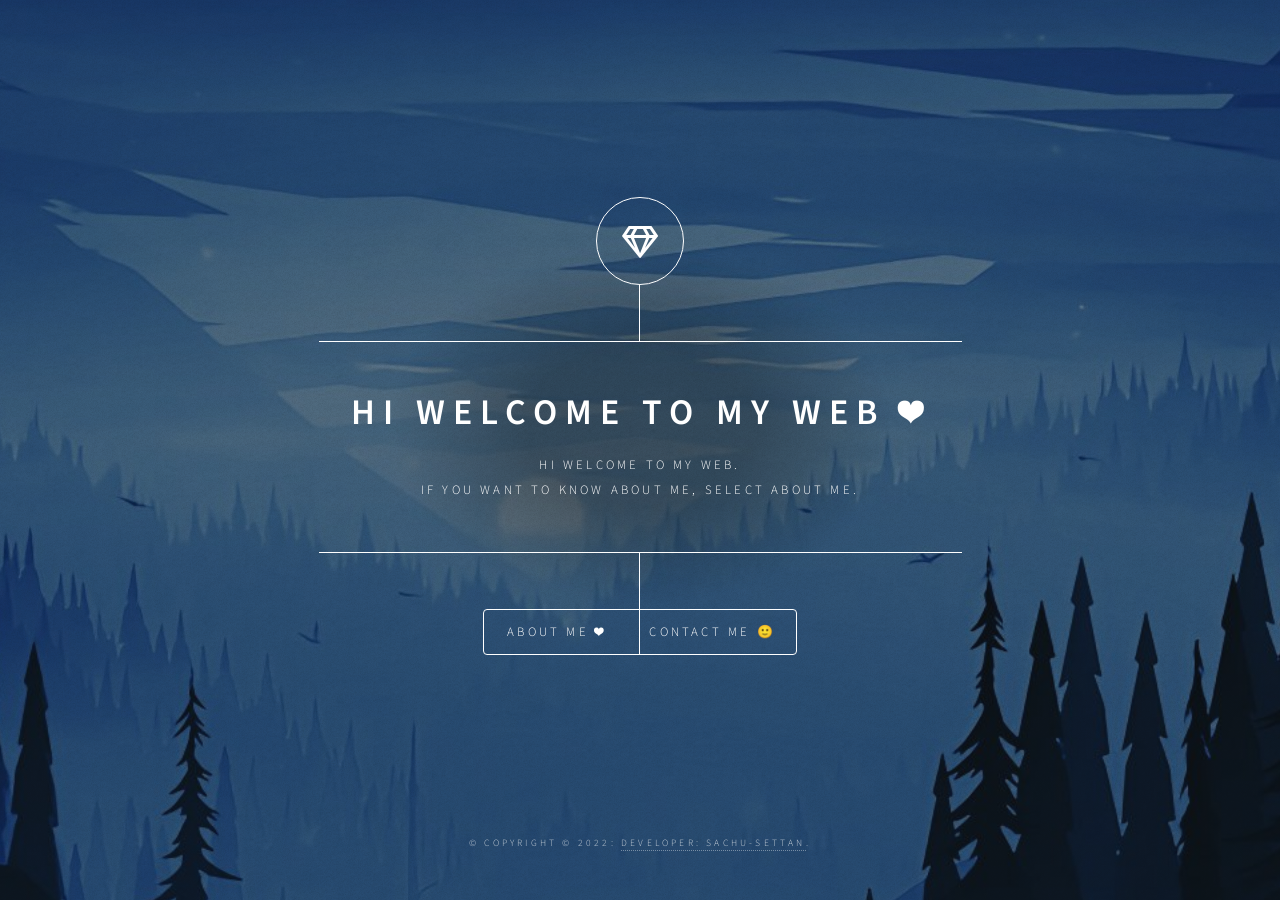
<file: index.html>
<!DOCTYPE HTML>
<html><head>
                <title>Saran-Kuttan</title>
		<meta charset="utf-8" />
		<meta name="viewport" content="width=device-width, initial-scale=1, user-scalable=no" />
		<link rel="stylesheet" href="assets/css/main.css" />
		<noscript><link rel="stylesheet" href="assets/css/noscript.css" /></noscript>
	</head>
	<body class="is-preload">

		<!-- Wrapper -->
			<div id="wrapper">
                                
                <!-- Header -->
        <header id="header">
            <div class="logo">
                <span class="icon fa-gem"></span>
            </div>
            <div class="content">
                <div class="inner">
                    <h1>Hi Welcome To My Web ❤️</h1>
                    <p>
                        Hi Welcome to my Web.</br>
                        If you want to know about me, Select About me.
                    </p>
                </div>
            </div>
            <nav>
                <ul>
                    <li><a href="index-en.html">About Me ❤️</a></li>   
                    <li><a href="index-contact.html">Contact Me 🙂</a></li>              
                    <!--<li><a href="#elements">Elements</a></li>-->
                </ul>
            </nav>
        </header>

           <!-- Main -->


				<!-- Footer -->
					<footer id="footer">
						<p class="copyright">&copy; Copyright © 2022: <a href="https://github.com/Sachu-Settan">Developer: Sachu-Settan</a>.</p>
					</footer>

			</div>

		<!-- BG -->
			<div id="bg"></div>

		<!-- Scripts -->
			<script src="assets/js/jquery.min.js"></script>
			<script src="assets/js/browser.min.js"></script>
			<script src="assets/js/breakpoints.min.js"></script>
			<script src="assets/js/util.js"></script>
			<script src="assets/js/main.js"></script>

	</body>
</html>
</file>
<file: assets/css/noscript.css>
/* BG */

	body.is-preload #bg:before {
		background-color: transparent;
	}

/* Header */

	body.is-preload #header {
		-moz-filter: none;
		-webkit-filter: none;
		-ms-filter: none;
		filter: none;
	}

		body.is-preload #header > * {
			opacity: 1;
		}

		body.is-preload #header .content .inner {
			max-height: none;
			padding: 3rem 2rem;
			opacity: 1;
		}

/* Main */

	#main article {
		opacity: 1;
		margin: 4rem 0 0 0;
	}
</file>
<file: assets/css/main.css>
@import url(fontawesome-all.min.css);
@import url("https://fonts.googleapis.com/css?family=Source+Sans+Pro:300italic,600italic,300,600");


html, body, div, span, applet, object,
iframe, h1, h2, h3, h4, h5, h6, p, blockquote,
pre, a, abbr, acronym, address, big, cite,
code, del, dfn, em, img, ins, kbd, q, s, samp,
small, strike, strong, sub, sup, tt, var, b,
u, i, center, dl, dt, dd, ol, ul, li, fieldset,
form, label, legend, table, caption, tbody,
tfoot, thead, tr, th, td, article, aside,
canvas, details, embed, figure, figcaption,
footer, header, hgroup, menu, nav, output, ruby,
section, summary, time, mark, audio, video {
	margin: 0;
	padding: 0;
	border: 0;
	font-size: 100%;
	font: inherit;
	vertical-align: baseline;}

article, aside, details, figcaption, figure,
footer, header, hgroup, menu, nav, section {
	display: block;}

body {
	line-height: 1;
}

ol, ul {
	list-style: none;
}

blockquote, q {
	quotes: none;
}

	blockquote:before, blockquote:after, q:before, q:after {
		content: '';
		content: none;
	}

table {
	border-collapse: collapse;
	border-spacing: 0;
}

body {
	-webkit-text-size-adjust: none;
}

mark {
	background-color: transparent;
	color: inherit;
}

input::-moz-focus-inner {
	border: 0;
	padding: 0;
}

input, select, textarea {
	-moz-appearance: none;
	-webkit-appearance: none;
	-ms-appearance: none;
	appearance: none;
}

/* Basic */

	@-ms-viewport {
		width: device-width;
	}

	@media screen and (max-width: 480px) {

		html, body {
			min-width: 320px;
		}

	}

	html {
		box-sizing: border-box;
	}

	*, *:before, *:after {
		box-sizing: inherit;
	}

	body {
		background: #1b1f22;
	}

		body.is-preload *, body.is-preload *:before, body.is-preload *:after {
			-moz-animation: none !important;
			-webkit-animation: none !important;
			-ms-animation: none !important;
			animation: none !important;
			-moz-transition: none !important;
			-webkit-transition: none !important;
			-ms-transition: none !important;
			transition: none !important;
		}

/* Type */

	html {
		font-size: 16pt;
	}

		@media screen and (max-width: 1680px) {

			html {
				font-size: 12pt;
			}

		}

		@media screen and (max-width: 736px) {

			html {
				font-size: 11pt;
			}

		}

		@media screen and (max-width: 360px) {

			html {
				font-size: 10pt;
			}

		}

	body, input, select, textarea {
		color: #ffffff;
		font-family: "Source Sans Pro", sans-serif;
		font-weight: 300;
		font-size: 1rem;
		line-height: 1.65;
	}

	a {
		-moz-transition: color 0.2s ease-in-out, background-color 0.2s ease-in-out, border-bottom-color 0.2s ease-in-out;
		-webkit-transition: color 0.2s ease-in-out, background-color 0.2s ease-in-out, border-bottom-color 0.2s ease-in-out;
		-ms-transition: color 0.2s ease-in-out, background-color 0.2s ease-in-out, border-bottom-color 0.2s ease-in-out;
		transition: color 0.2s ease-in-out, background-color 0.2s ease-in-out, border-bottom-color 0.2s ease-in-out;
		border-bottom: dotted 1px rgba(255, 255, 255, 0.5);
		text-decoration: none;
		color: inherit;
	}

		a:hover {
			border-bottom-color: transparent;
		}

	strong, b {
		color: #ffffff;
		font-weight: 600;
	}

	em, i {
		font-style: italic;
	}

	p {
		margin: 0 0 2rem 0;
	}

	h1, h2, h3, h4, h5, h6 {
		color: #ffffff;
		font-weight: 600;
		line-height: 1.5;
		margin: 0 0 1rem 0;
		text-transform: uppercase;
		letter-spacing: 0.2rem;
	}

		h1 a, h2 a, h3 a, h4 a, h5 a, h6 a {
			color: inherit;
			text-decoration: none;
		}

		h1.major, h2.major, h3.major, h4.major, h5.major, h6.major {
			border-bottom: solid 1px #ffffff;
			width: -moz-max-content;
			width: -webkit-max-content;
			width: -ms-max-content;
			width: max-content;
			padding-bottom: 0.5rem;
			margin: 0 0 2rem 0;
		}

	h1 {
		font-size: 2.25rem;
		line-height: 1.3;
		letter-spacing: 0.5rem;
	}

	h2 {
		font-size: 1.5rem;
		line-height: 1.4;
		letter-spacing: 0.5rem;
	}

	h3 {
		font-size: 1rem;
	}

	h4 {
		font-size: 0.8rem;
	}

	h5 {
		font-size: 0.7rem;
	}

	h6 {
		font-size: 0.6rem;
	}

	@media screen and (max-width: 736px) {

		h1 {
			font-size: 1.75rem;
			line-height: 1.4;
		}

		h2 {
			font-size: 1.25em;
			line-height: 1.5;
		}

	}

	sub {
		font-size: 0.8rem;
		position: relative;
		top: 0.5rem;
	}

	sup {
		font-size: 0.8rem;
		position: relative;
		top: -0.5rem;
	}

	blockquote {
		border-left: solid 4px #ffffff;
		font-style: italic;
		margin: 0 0 2rem 0;
		padding: 0.5rem 0 0.5rem 2rem;
	}

	code {
		background: rgba(255, 255, 255, 0.075);
		border-radius: 4px;
		font-family: "Courier New", monospace;
		font-size: 0.9rem;
		margin: 0 0.25rem;
		padding: 0.25rem 0.65rem;
	}

	pre {
		-webkit-overflow-scrolling: touch;
		font-family: "Courier New", monospace;
		font-size: 0.9rem;
		margin: 0 0 2rem 0;
	}

		pre code {
			display: block;
			line-height: 1.75;
			padding: 1rem 1.5rem;
			overflow-x: auto;
		}

	hr {
		border: 0;
		border-bottom: solid 1px #ffffff;
		margin: 2.75rem 0;
	}

	.align-left {
		text-align: left;
	}

	.align-center {
		text-align: center;
	}

	.align-right {
		text-align: right;
	}

/* Form */

	form {
		margin: 0 0 2rem 0;
	}

		form > :last-child {
			margin-bottom: 0;
		}

		form > .fields {
			display: -moz-flex;
			display: -webkit-flex;
			display: -ms-flex;
			display: flex;
			-moz-flex-wrap: wrap;
			-webkit-flex-wrap: wrap;
			-ms-flex-wrap: wrap;
			flex-wrap: wrap;
			width: calc(100% + 3rem);
			margin: -1.5rem 0 2rem -1.5rem;
		}

			form > .fields > .field {
				-moz-flex-grow: 0;
				-webkit-flex-grow: 0;
				-ms-flex-grow: 0;
				flex-grow: 0;
				-moz-flex-shrink: 0;
				-webkit-flex-shrink: 0;
				-ms-flex-shrink: 0;
				flex-shrink: 0;
				padding: 1.5rem 0 0 1.5rem;
				width: calc(100% - 1.5rem);
			}

				form > .fields > .field.half {
					width: calc(50% - 0.75rem);
				}

				form > .fields > .field.third {
					width: calc(100%/3 - 0.5rem);
				}

				form > .fields > .field.quarter {
					width: calc(25% - 0.375rem);
				}

		@media screen and (max-width: 480px) {

			form > .fields {
				width: calc(100% + 3rem);
				margin: -1.5rem 0 2rem -1.5rem;
			}

				form > .fields > .field {
					padding: 1.5rem 0 0 1.5rem;
					width: calc(100% - 1.5rem);
				}

					form > .fields > .field.half {
						width: calc(100% - 1.5rem);
					}

					form > .fields > .field.third {
						width: calc(100% - 1.5rem);
					}

					form > .fields > .field.quarter {
						width: calc(100% - 1.5rem);
					}

		}

	label {
		color: #ffffff;
		display: block;
		font-size: 0.8rem;
		font-weight: 300;
		letter-spacing: 0.2rem;
		line-height: 1.5;
		margin: 0 0 1rem 0;
		text-transform: uppercase;
	}

	input[type="text"],
	input[type="password"],
	input[type="email"],
	input[type="tel"],
	select,
	textarea {
		-moz-appearance: none;
		-webkit-appearance: none;
		-ms-appearance: none;
		appearance: none;
		-moz-transition: border-color 0.2s ease-in-out, box-shadow 0.2s ease-in-out, background-color 0.2s ease-in-out;
		-webkit-transition: border-color 0.2s ease-in-out, box-shadow 0.2s ease-in-out, background-color 0.2s ease-in-out;
		-ms-transition: border-color 0.2s ease-in-out, box-shadow 0.2s ease-in-out, background-color 0.2s ease-in-out;
		transition: border-color 0.2s ease-in-out, box-shadow 0.2s ease-in-out, background-color 0.2s ease-in-out;
		background-color: transparent;
		border-radius: 4px;
		border: solid 1px #ffffff;
		color: inherit;
		display: block;
		outline: 0;
		padding: 0 1rem;
		text-decoration: none;
		width: 100%;
	}

		input[type="text"]:invalid,
		input[type="password"]:invalid,
		input[type="email"]:invalid,
		input[type="tel"]:invalid,
		select:invalid,
		textarea:invalid {
			box-shadow: none;
		}

		input[type="text"]:focus,
		input[type="password"]:focus,
		input[type="email"]:focus,
		input[type="tel"]:focus,
		select:focus,
		textarea:focus {
			background: rgba(255, 255, 255, 0.075);
			border-color: #ffffff;
			box-shadow: 0 0 0 1px #ffffff;
		}

	select {
		background-image: url("data:image/svg+xml;charset=utf8,%3Csvg xmlns='http://www.w3.org/2000/svg' width='40' height='40' preserveAspectRatio='none' viewBox='0 0 40 40'%3E%3Cpath d='M9.4,12.3l10.4,10.4l10.4-10.4c0.2-0.2,0.5-0.4,0.9-0.4c0.3,0,0.6,0.1,0.9,0.4l3.3,3.3c0.2,0.2,0.4,0.5,0.4,0.9 c0,0.4-0.1,0.6-0.4,0.9L20.7,31.9c-0.2,0.2-0.5,0.4-0.9,0.4c-0.3,0-0.6-0.1-0.9-0.4L4.3,17.3c-0.2-0.2-0.4-0.5-0.4-0.9 c0-0.4,0.1-0.6,0.4-0.9l3.3-3.3c0.2-0.2,0.5-0.4,0.9-0.4S9.1,12.1,9.4,12.3z' fill='%23ffffff' /%3E%3C/svg%3E");
		background-size: 1.25rem;
		background-repeat: no-repeat;
		background-position: calc(100% - 1rem) center;
		height: 2.75rem;
		padding-right: 2.75rem;
		text-overflow: ellipsis;
	}

		select option {
			color: #ffffff;
			background: #1b1f22;
		}

		select:focus::-ms-value {
			background-color: transparent;
		}

		select::-ms-expand {
			display: none;
		}

	input[type="text"],
	input[type="password"],
	input[type="email"],
	select {
		height: 2.75rem;
	}

	textarea {
		padding: 0.75rem 1rem;
	}

	input[type="checkbox"],
	input[type="radio"] {
		-moz-appearance: none;
		-webkit-appearance: none;
		-ms-appearance: none;
		appearance: none;
		display: block;
		float: left;
		margin-right: -2rem;
		opacity: 0;
		width: 1rem;
		z-index: -1;
	}

		input[type="checkbox"] + label,
		input[type="radio"] + label {
			text-decoration: none;
			-moz-user-select: none;
			-webkit-user-select: none;
			-ms-user-select: none;
			user-select: none;
			color: #ffffff;
			cursor: pointer;
			display: inline-block;
			font-size: 0.8rem;
			font-weight: 300;
			margin: 0 0 0.5rem 0;
			padding-left: 2.65rem;
			padding-right: 0.75rem;
			position: relative;
		}

			input[type="checkbox"] + label:before,
			input[type="radio"] + label:before {
				-moz-osx-font-smoothing: grayscale;
				-webkit-font-smoothing: antialiased;
				display: inline-block;
				font-style: normal;
				font-variant: normal;
				text-rendering: auto;
				line-height: 1;
				text-transform: none !important;
				font-family: 'Font Awesome 5 Free';
				font-weight: 900;
			}

			input[type="checkbox"] + label:before,
			input[type="radio"] + label:before {
				-moz-transition: border-color 0.2s ease-in-out, box-shadow 0.2s ease-in-out, background-color 0.2s ease-in-out;
				-webkit-transition: border-color 0.2s ease-in-out, box-shadow 0.2s ease-in-out, background-color 0.2s ease-in-out;
				-ms-transition: border-color 0.2s ease-in-out, box-shadow 0.2s ease-in-out, background-color 0.2s ease-in-out;
				transition: border-color 0.2s ease-in-out, box-shadow 0.2s ease-in-out, background-color 0.2s ease-in-out;
				border-radius: 4px;
				border: solid 1px #ffffff;
				content: '';
				display: inline-block;
				height: 1.65rem;
				left: 0;
				line-height: 1.65rem;
				position: absolute;
				text-align: center;
				top: -0.15rem;
				width: 1.65rem;
			}

		input[type="checkbox"]:checked + label:before,
		input[type="radio"]:checked + label:before {
			background: #ffffff !important;
			border-color: #ffffff !important;
			color: #1b1f22;
			content: '\f00c';
		}

		input[type="checkbox"]:focus + label:before,
		input[type="radio"]:focus + label:before {
			background: rgba(255, 255, 255, 0.075);
			border-color: #ffffff;
			box-shadow: 0 0 0 1px #ffffff;
		}

	input[type="checkbox"] + label:before {
		border-radius: 4px;
	}

	input[type="radio"] + label:before {
		border-radius: 100%;
	}

	::-webkit-input-placeholder {
		color: rgba(255, 255, 255, 0.5) !important;
		opacity: 1.0;
	}

	:-moz-placeholder {
		color: rgba(255, 255, 255, 0.5) !important;
		opacity: 1.0;
	}

	::-moz-placeholder {
		color: rgba(255, 255, 255, 0.5) !important;
		opacity: 1.0;
	}

	:-ms-input-placeholder {
		color: rgba(255, 255, 255, 0.5) !important;
		opacity: 1.0;
	}

	.formerize-placeholder {
		color: rgba(255, 255, 255, 0.5) !important;
		opacity: 1.0;
	}

/* Box */

	.box {
		border-radius: 4px;
		border: solid 1px #ffffff;
		margin-bottom: 2rem;
		padding: 1.5em;
	}

		.box > :last-child,
		.box > :last-child > :last-child,
		.box > :last-child > :last-child > :last-child {
			margin-bottom: 0;
		}

		.box.alt {
			border: 0;
			border-radius: 0;
			padding: 0;
		}

/* Icon */

	.icon {
		text-decoration: none;
		border-bottom: none;
		position: relative;
	}

		.icon:before {
			-moz-osx-font-smoothing: grayscale;
			-webkit-font-smoothing: antialiased;
			display: inline-block;
			font-style: normal;
			font-variant: normal;
			text-rendering: auto;
			line-height: 1;
			text-transform: none !important;
			font-family: 'Font Awesome 5 Free';
			font-weight: 400;
		}

		.icon > .label {
			display: none;
		}

		.icon:before {
			line-height: inherit;
		}

		.icon.solid:before {
			font-weight: 900;
		}

		.icon.brands:before {
			font-family: 'Font Awesome 5 Brands';
		}

/* Image */

	.image {
		border-radius: 4px;
		border: 0;
		display: inline-block;
		position: relative;
	}

		.image:before {
			pointer-events: none;
			background-image: url("../../images/overlay.png");
			background-color: rgba(19, 21, 25, 0.5);
			border-radius: 4px;
			content: '';
			display: block;
			height: 100%;
			left: 0;
			opacity: 0.5;
			position: absolute;
			top: 0;
			width: 100%;
		}

		.image img {
			border-radius: 4px;
			display: block;
		}

		.image.left, .image.right {
			max-width: 40%;
		}

			.image.left img, .image.right img {
				width: 100%;
			}

		.image.left {
			float: left;
			padding: 0 1.5em 1em 0;
			top: 0.25em;
		}

		.image.right {
			float: right;
			padding: 0 0 1em 1.5em;
			top: 0.25em;
		}

		.image.fit {
			display: block;
			margin: 0 0 2rem 0;
			width: 100%;
		}

			.image.fit img {
				width: 100%;
			}

		.image.main {
			display: block;
			margin: 2.5rem 0;
			width: 100%;
		}

			.image.main img {
				width: 100%;
			}

		@media screen and (max-width: 736px) {

			.image.main {
				margin: 2rem 0;
			}

		}

		@media screen and (max-width: 480px) {

			.image.main {
				margin: 1.5rem 0;
			}

		}

/* List */

	ol {
		list-style: decimal;
		margin: 0 0 2rem 0;
		padding-left: 1.25em;
	}

		ol li {
			padding-left: 0.25em;
		}

	ul {
		list-style: disc;
		margin: 0 0 2rem 0;
		padding-left: 1em;
	}

		ul li {
			padding-left: 0.5em;
		}

		ul.alt {
			list-style: none;
			padding-left: 0;
		}

			ul.alt li {
				border-top: solid 1px #ffffff;
				padding: 0.5em 0;
			}

				ul.alt li:first-child {
					border-top: 0;
					padding-top: 0;
				}

	dl {
		margin: 0 0 2rem 0;
	}

		dl dt {
			display: block;
			font-weight: 600;
			margin: 0 0 1rem 0;
		}

		dl dd {
			margin-left: 2rem;
		}

/* Actions */

	ul.actions {
		display: -moz-flex;
		display: -webkit-flex;
		display: -ms-flex;
		display: flex;
		cursor: default;
		list-style: none;
		margin-left: -1rem;
		padding-left: 0;
	}

		ul.actions li {
			padding: 0 0 0 1rem;
			vertical-align: middle;
		}

		ul.actions.special {
			-moz-justify-content: center;
			-webkit-justify-content: center;
			-ms-justify-content: center;
			justify-content: center;
			width: 100%;
			margin-left: 0;
		}

			ul.actions.special li:first-child {
				padding-left: 0;
			}

		ul.actions.stacked {
			-moz-flex-direction: column;
			-webkit-flex-direction: column;
			-ms-flex-direction: column;
			flex-direction: column;
			margin-left: 0;
		}

			ul.actions.stacked li {
				padding: 1.3rem 0 0 0;
			}

				ul.actions.stacked li:first-child {
					padding-top: 0;
				}

		ul.actions.fit {
			width: calc(100% + 1rem);
		}

			ul.actions.fit li {
				-moz-flex-grow: 1;
				-webkit-flex-grow: 1;
				-ms-flex-grow: 1;
				flex-grow: 1;
				-moz-flex-shrink: 1;
				-webkit-flex-shrink: 1;
				-ms-flex-shrink: 1;
				flex-shrink: 1;
				width: 100%;
			}

				ul.actions.fit li > * {
					width: 100%;
				}

			ul.actions.fit.stacked {
				width: 100%;
			}

		@media screen and (max-width: 480px) {

			ul.actions:not(.fixed) {
				-moz-flex-direction: column;
				-webkit-flex-direction: column;
				-ms-flex-direction: column;
				flex-direction: column;
				margin-left: 0;
				width: 100% !important;
			}

				ul.actions:not(.fixed) li {
					-moz-flex-grow: 1;
					-webkit-flex-grow: 1;
					-ms-flex-grow: 1;
					flex-grow: 1;
					-moz-flex-shrink: 1;
					-webkit-flex-shrink: 1;
					-ms-flex-shrink: 1;
					flex-shrink: 1;
					padding: 1rem 0 0 0;
					text-align: center;
					width: 100%;
				}

					ul.actions:not(.fixed) li > * {
						width: 100%;
					}

					ul.actions:not(.fixed) li:first-child {
						padding-top: 0;
					}

					ul.actions:not(.fixed) li input[type="submit"],
					ul.actions:not(.fixed) li input[type="reset"],
					ul.actions:not(.fixed) li input[type="button"],
					ul.actions:not(.fixed) li button,
					ul.actions:not(.fixed) li .button {
						width: 100%;
					}

						ul.actions:not(.fixed) li input[type="submit"].icon:before,
						ul.actions:not(.fixed) li input[type="reset"].icon:before,
						ul.actions:not(.fixed) li input[type="button"].icon:before,
						ul.actions:not(.fixed) li button.icon:before,
						ul.actions:not(.fixed) li .button.icon:before {
							margin-left: -0.5em;
						}

		}

/* Icons */

	ul.icons {
		cursor: default;
		list-style: none;
		padding-left: 0;
	}

		ul.icons li {
			display: inline-block;
			padding: 0 0.75em 0 0;
		}

			ul.icons li:last-child {
				padding-right: 0;
			}

			ul.icons li a {
				border-radius: 100%;
				box-shadow: inset 0 0 0 1px #ffffff;
				display: inline-block;
				height: 2.25rem;
				line-height: 2.25rem;
				text-align: center;
				width: 2.25rem;
			}

				ul.icons li a:hover {
					background-color: rgba(255, 255, 255, 0.075);
				}

				ul.icons li a:active {
					background-color: rgba(255, 255, 255, 0.175);
				}

/* Table */

	.table-wrapper {
		-webkit-overflow-scrolling: touch;
		overflow-x: auto;
	}

	table {
		margin: 0 0 2rem 0;
		width: 100%;
	}

		table tbody tr {
			border: solid 1px #ffffff;
			border-left: 0;
			border-right: 0;
		}

			table tbody tr:nth-child(2n + 1) {
				background-color: rgba(255, 255, 255, 0.075);
			}

		table td {
			padding: 0.75em 0.75em;
		}

		table th {
			color: #ffffff;
			font-size: 0.9em;
			font-weight: 600;
			padding: 0 0.75em 0.75em 0.75em;
			text-align: left;
		}

		table thead {
			border-bottom: solid 2px #ffffff;
		}

		table tfoot {
			border-top: solid 2px #ffffff;
		}

		table.alt {
			border-collapse: separate;
		}

			table.alt tbody tr td {
				border: solid 1px #ffffff;
				border-left-width: 0;
				border-top-width: 0;
			}

				table.alt tbody tr td:first-child {
					border-left-width: 1px;
				}

			table.alt tbody tr:first-child td {
				border-top-width: 1px;
			}

			table.alt thead {
				border-bottom: 0;
			}

			table.alt tfoot {
				border-top: 0;
			}

/* Button */

	input[type="submit"],
	input[type="reset"],
	input[type="button"],
	button,
	.button {
		-moz-appearance: none;
		-webkit-appearance: none;
		-ms-appearance: none;
		appearance: none;
		-moz-transition: background-color 0.2s ease-in-out, color 0.2s ease-in-out;
		-webkit-transition: background-color 0.2s ease-in-out, color 0.2s ease-in-out;
		-ms-transition: background-color 0.2s ease-in-out, color 0.2s ease-in-out;
		transition: background-color 0.2s ease-in-out, color 0.2s ease-in-out;
		background-color: transparent;
		border-radius: 4px;
		border: 0;
		box-shadow: inset 0 0 0 1px #ffffff;
		color: #ffffff !important;
		cursor: pointer;
		display: inline-block;
		font-size: 0.8rem;
		font-weight: 300;
		height: 2.75rem;
		letter-spacing: 0.2rem;
		line-height: 2.75rem;
		outline: 0;
		padding: 0 1.25rem 0 1.35rem;
		text-align: center;
		text-decoration: none;
		text-transform: uppercase;
		white-space: nowrap;
	}

		input[type="submit"]:hover,
		input[type="reset"]:hover,
		input[type="button"]:hover,
		button:hover,
		.button:hover {
			background-color: rgba(255, 255, 255, 0.075);
		}

		input[type="submit"]:active,
		input[type="reset"]:active,
		input[type="button"]:active,
		button:active,
		.button:active {
			background-color: rgba(255, 255, 255, 0.175);
		}

		input[type="submit"].icon:before,
		input[type="reset"].icon:before,
		input[type="button"].icon:before,
		button.icon:before,
		.button.icon:before {
			margin-right: 0.5em;
		}

		input[type="submit"].fit,
		input[type="reset"].fit,
		input[type="button"].fit,
		button.fit,
		.button.fit {
			width: 100%;
		}

		input[type="submit"].small,
		input[type="reset"].small,
		input[type="button"].small,
		button.small,
		.button.small {
			font-size: 0.6rem;
			height: 2.0625rem;
			line-height: 2.0625rem;
		}

		input[type="submit"].primary,
		input[type="reset"].primary,
		input[type="button"].primary,
		button.primary,
		.button.primary {
			background-color: #ffffff;
			color: #1b1f22 !important;
			font-weight: 600;
		}

		input[type="submit"].disabled, input[type="submit"]:disabled,
		input[type="reset"].disabled,
		input[type="reset"]:disabled,
		input[type="button"].disabled,
		input[type="button"]:disabled,
		button.disabled,
		button:disabled,
		.button.disabled,
		.button:disabled {
			pointer-events: none;
			cursor: default;
			opacity: 0.25;
		}

	input[type="submit"],
	input[type="reset"],
	input[type="button"],
	button {
		line-height: calc(2.75rem - 2px);
	}

/* BG */

	#bg {
		-moz-transform: scale(1.0);
		-webkit-transform: scale(1.0);
		-ms-transform: scale(1.0);
		transform: scale(1.0);
		-webkit-backface-visibility: hidden;
		position: fixed;
		top: 0;
		left: 0;
		width: 100%;
		height: 100vh;
		z-index: 1;
	}

		#bg:before, #bg:after {
			content: '';
			display: block;
			position: absolute;
			top: 0;
			left: 0;
			width: 100%;
			height: 100%;
		}

		#bg:before {
			-moz-transition: background-color 2.5s ease-in-out;
			-webkit-transition: background-color 2.5s ease-in-out;
			-ms-transition: background-color 2.5s ease-in-out;
			transition: background-color 2.5s ease-in-out;
			-moz-transition-delay: 0.75s;
			-webkit-transition-delay: 0.75s;
			-ms-transition-delay: 0.75s;
			transition-delay: 0.75s;
			background-image: linear-gradient(to top, rgba(19, 21, 25, 0.5), rgba(19, 21, 25, 0.5)), url("../../images/overlay.png");
			background-size: auto,
 256px 256px;
			background-position: center,
 center;
			background-repeat: no-repeat,
 repeat;
			z-index: 2;
		}

		#bg:after {
			-moz-transform: scale(1.125);
			-webkit-transform: scale(1.125);
			-ms-transform: scale(1.125);
			transform: scale(1.125);
			-moz-transition: -moz-transform 0.325s ease-in-out, -moz-filter 0.325s ease-in-out;
			-webkit-transition: -webkit-transform 0.325s ease-in-out, -webkit-filter 0.325s ease-in-out;
			-ms-transition: -ms-transform 0.325s ease-in-out, -ms-filter 0.325s ease-in-out;
			transition: transform 0.325s ease-in-out, filter 0.325s ease-in-out;
			background-image: url("../../images/bg.jpg");
			background-position: center;
			background-size: cover;
			background-repeat: no-repeat;
			z-index: 1;
		}

		body.is-article-visible #bg:after {
			-moz-transform: scale(1.0825);
			-webkit-transform: scale(1.0825);
			-ms-transform: scale(1.0825);
			transform: scale(1.0825);
			-moz-filter: blur(0.2rem);
			-webkit-filter: blur(0.2rem);
			-ms-filter: blur(0.2rem);
			filter: blur(0.2rem);
		}

		body.is-preload #bg:before {
			background-color: #000000;
		}

/* Wrapper */

	#wrapper {
		display: -moz-flex;
		display: -webkit-flex;
		display: -ms-flex;
		display: flex;
		-moz-flex-direction: column;
		-webkit-flex-direction: column;
		-ms-flex-direction: column;
		flex-direction: column;
		-moz-align-items: center;
		-webkit-align-items: center;
		-ms-align-items: center;
		align-items: center;
		-moz-justify-content: space-between;
		-webkit-justify-content: space-between;
		-ms-justify-content: space-between;
		justify-content: space-between;
		position: relative;
		min-height: 100vh;
		width: 100%;
		padding: 4rem 2rem;
		z-index: 3;
	}

		#wrapper:before {
			content: '';
			display: block;
		}

		@media screen and (max-width: 1680px) {

			#wrapper {
				padding: 3rem 2rem;
			}

		}

		@media screen and (max-width: 736px) {

			#wrapper {
				padding: 2rem 1rem;
			}

		}

		@media screen and (max-width: 480px) {

			#wrapper {
				padding: 1rem;
			}

		}

/* Header */

	#header {
		display: -moz-flex;
		display: -webkit-flex;
		display: -ms-flex;
		display: flex;
		-moz-flex-direction: column;
		-webkit-flex-direction: column;
		-ms-flex-direction: column;
		flex-direction: column;
		-moz-align-items: center;
		-webkit-align-items: center;
		-ms-align-items: center;
		align-items: center;
		-moz-transition: -moz-transform 0.325s ease-in-out, -moz-filter 0.325s ease-in-out, opacity 0.325s ease-in-out;
		-webkit-transition: -webkit-transform 0.325s ease-in-out, -webkit-filter 0.325s ease-in-out, opacity 0.325s ease-in-out;
		-ms-transition: -ms-transform 0.325s ease-in-out, -ms-filter 0.325s ease-in-out, opacity 0.325s ease-in-out;
		transition: transform 0.325s ease-in-out, filter 0.325s ease-in-out, opacity 0.325s ease-in-out;
		background-image: -moz-radial-gradient(rgba(0, 0, 0, 0.25) 25%, rgba(0, 0, 0, 0) 55%);
		background-image: -webkit-radial-gradient(rgba(0, 0, 0, 0.25) 25%, rgba(0, 0, 0, 0) 55%);
		background-image: -ms-radial-gradient(rgba(0, 0, 0, 0.25) 25%, rgba(0, 0, 0, 0) 55%);
		background-image: radial-gradient(rgba(0, 0, 0, 0.25) 25%, rgba(0, 0, 0, 0) 55%);
		max-width: 100%;
		text-align: center;
	}

		#header > * {
			-moz-transition: opacity 0.325s ease-in-out;
			-webkit-transition: opacity 0.325s ease-in-out;
			-ms-transition: opacity 0.325s ease-in-out;
			transition: opacity 0.325s ease-in-out;
			position: relative;
			margin-top: 3.5rem;
		}

			#header > *:before {
				content: '';
				display: block;
				position: absolute;
				top: calc(-3.5rem - 1px);
				left: calc(50% - 1px);
				width: 1px;
				height: calc(3.5rem + 1px);
				background: #ffffff;
			}

		#header > :first-child {
			margin-top: 0;
		}

			#header > :first-child:before {
				display: none;
			}

		#header .logo {
			width: 5.5rem;
			height: 5.5rem;
			line-height: 5.5rem;
			border: solid 1px #ffffff;
			border-radius: 100%;
		}

			#header .logo .icon:before {
				font-size: 2rem;
			}

		#header .content {
			border-style: solid;
			border-color: #ffffff;
			border-top-width: 1px;
			border-bottom-width: 1px;
			max-width: 100%;
		}

			#header .content .inner {
				-moz-transition: max-height 0.75s ease, padding 0.75s ease, opacity 0.325s ease-in-out;
				-webkit-transition: max-height 0.75s ease, padding 0.75s ease, opacity 0.325s ease-in-out;
				-ms-transition: max-height 0.75s ease, padding 0.75s ease, opacity 0.325s ease-in-out;
				transition: max-height 0.75s ease, padding 0.75s ease, opacity 0.325s ease-in-out;
				-moz-transition-delay: 0.25s;
				-webkit-transition-delay: 0.25s;
				-ms-transition-delay: 0.25s;
				transition-delay: 0.25s;
				padding: 3rem 2rem;
				max-height: 40rem;
				overflow: hidden;
			}

				#header .content .inner > :last-child {
					margin-bottom: 0;
				}

			#header .content p {
				text-transform: uppercase;
				letter-spacing: 0.2rem;
				font-size: 0.8rem;
				line-height: 2;
			}

		#header nav ul {
			display: -moz-flex;
			display: -webkit-flex;
			display: -ms-flex;
			display: flex;
			margin-bottom: 0;
			list-style: none;
			padding-left: 0;
			border: solid 1px #ffffff;
			border-radius: 4px;
		}

			#header nav ul li {
				padding-left: 0;
				border-left: solid 1px #ffffff;
			}

				#header nav ul li:first-child {
					border-left: 0;
				}

				#header nav ul li a {
					display: block;
					min-width: 7.5rem;
					height: 2.75rem;
					line-height: 2.75rem;
					padding: 0 1.25rem 0 1.45rem;
					text-transform: uppercase;
					letter-spacing: 0.2rem;
					font-size: 0.8rem;
					border-bottom: 0;
				}

					#header nav ul li a:hover {
						background-color: rgba(255, 255, 255, 0.075);
					}

					#header nav ul li a:active {
						background-color: rgba(255, 255, 255, 0.175);
					}

		#header nav.use-middle:after {
			content: '';
			display: block;
			position: absolute;
			top: 0;
			left: calc(50% - 1px);
			width: 1px;
			height: 100%;
			background: #ffffff;
		}

		#header nav.use-middle ul li.is-middle {
			border-left: 0;
		}

		body.is-article-visible #header {
			-moz-transform: scale(0.95);
			-webkit-transform: scale(0.95);
			-ms-transform: scale(0.95);
			transform: scale(0.95);
			-moz-filter: blur(0.1rem);
			-webkit-filter: blur(0.1rem);
			-ms-filter: blur(0.1rem);
			filter: blur(0.1rem);
			opacity: 0;
		}

		body.is-preload #header {
			-moz-filter: blur(0.125rem);
			-webkit-filter: blur(0.125rem);
			-ms-filter: blur(0.125rem);
			filter: blur(0.125rem);
		}

			body.is-preload #header > * {
				opacity: 0;
			}

			body.is-preload #header .content .inner {
				max-height: 0;
				padding-top: 0;
				padding-bottom: 0;
				opacity: 0;
			}

		@media screen and (max-width: 980px) {

			#header .content p br {
				display: none;
			}

		}

		@media screen and (max-width: 736px) {

			#header > * {
				margin-top: 2rem;
			}

				#header > *:before {
					top: calc(-2rem - 1px);
					height: calc(2rem + 1px);
				}

			#header .logo {
				width: 4.75rem;
				height: 4.75rem;
				line-height: 4.75rem;
			}

				#header .logo .icon:before {
					font-size: 1.75rem;
				}

			#header .content .inner {
				padding: 2.5rem 1rem;
			}

			#header .content p {
				line-height: 1.875;
			}

		}

		@media screen and (max-width: 480px) {

			#header {
				padding: 1.5rem 0;
			}

				#header .content .inner {
					padding: 2.5rem 0;
				}

				#header nav ul {
					-moz-flex-direction: column;
					-webkit-flex-direction: column;
					-ms-flex-direction: column;
					flex-direction: column;
					min-width: 10rem;
					max-width: 100%;
				}

					#header nav ul li {
						border-left: 0;
						border-top: solid 1px #ffffff;
					}

						#header nav ul li:first-child {
							border-top: 0;
						}

						#header nav ul li a {
							height: 3rem;
							line-height: 3rem;
							min-width: 0;
							width: 100%;
						}

				#header nav.use-middle:after {
					display: none;
				}

		}

/* Main */

	#main {
		-moz-flex-grow: 1;
		-webkit-flex-grow: 1;
		-ms-flex-grow: 1;
		flex-grow: 1;
		-moz-flex-shrink: 1;
		-webkit-flex-shrink: 1;
		-ms-flex-shrink: 1;
		flex-shrink: 1;
		display: -moz-flex;
		display: -webkit-flex;
		display: -ms-flex;
		display: flex;
		-moz-align-items: center;
		-webkit-align-items: center;
		-ms-align-items: center;
		align-items: center;
		-moz-justify-content: center;
		-webkit-justify-content: center;
		-ms-justify-content: center;
		justify-content: center;
		-moz-flex-direction: column;
		-webkit-flex-direction: column;
		-ms-flex-direction: column;
		flex-direction: column;
		position: relative;
		max-width: 100%;
		z-index: 3;
	}

		#main article {
			-moz-transform: translateY(0.25rem);
			-webkit-transform: translateY(0.25rem);
			-ms-transform: translateY(0.25rem);
			transform: translateY(0.25rem);
			-moz-transition: opacity 0.325s ease-in-out, -moz-transform 0.325s ease-in-out;
			-webkit-transition: opacity 0.325s ease-in-out, -webkit-transform 0.325s ease-in-out;
			-ms-transition: opacity 0.325s ease-in-out, -ms-transform 0.325s ease-in-out;
			transition: opacity 0.325s ease-in-out, transform 0.325s ease-in-out;
			padding: 4.5rem 2.5rem 1.5rem 2.5rem ;
			position: relative;
			width: 40rem;
			max-width: 100%;
			background-color: rgba(27, 31, 34, 0.85);
			border-radius: 4px;
			opacity: 0;
		}

			#main article.active {
				-moz-transform: translateY(0);
				-webkit-transform: translateY(0);
				-ms-transform: translateY(0);
				transform: translateY(0);
				opacity: 1;
			}

			#main article .close {
				display: block;
				position: absolute;
				top: 0;
				right: 0;
				width: 4rem;
				height: 4rem;
				cursor: pointer;
				text-indent: 4rem;
				overflow: hidden;
				white-space: nowrap;
			}

				#main article .close:before {
					-moz-transition: background-color 0.2s ease-in-out;
					-webkit-transition: background-color 0.2s ease-in-out;
					-ms-transition: background-color 0.2s ease-in-out;
					transition: background-color 0.2s ease-in-out;
					content: '';
					display: block;
					position: absolute;
					top: 0.75rem;
					left: 0.75rem;
					width: 2.5rem;
					height: 2.5rem;
					border-radius: 100%;
					background-position: center;
					background-image: url("data:image/svg+xml;charset=utf8,%3Csvg xmlns='http://www.w3.org/2000/svg' xmlns:xlink='http://www.w3.org/1999/xlink' width='20px' height='20px' viewBox='0 0 20 20' zoomAndPan='disable'%3E%3Cstyle%3Eline %7B stroke: %23ffffff%3B stroke-width: 1%3B %7D%3C/style%3E%3Cline x1='2' y1='2' x2='18' y2='18' /%3E%3Cline x1='18' y1='2' x2='2' y2='18' /%3E%3C/svg%3E");
					background-size: 20px 20px;
					background-repeat: no-repeat;
				}

				#main article .close:hover:before {
					background-color: rgba(255, 255, 255, 0.075);
				}

				#main article .close:active:before {
					background-color: rgba(255, 255, 255, 0.175);
				}

		@media screen and (max-width: 736px) {

			#main article {
				padding: 3.5rem 2rem 0.5rem 2rem ;
			}

				#main article .close:before {
					top: 0.875rem;
					left: 0.875rem;
					width: 2.25rem;
					height: 2.25rem;
					background-size: 14px 14px;
				}

		}

		@media screen and (max-width: 480px) {

			#main article {
				padding: 3rem 1.5rem 0.5rem 1.5rem ;
			}

		}

/* Footer */

	#footer {
		-moz-transition: -moz-transform 0.325s ease-in-out, -moz-filter 0.325s ease-in-out, opacity 0.325s ease-in-out;
		-webkit-transition: -webkit-transform 0.325s ease-in-out, -webkit-filter 0.325s ease-in-out, opacity 0.325s ease-in-out;
		-ms-transition: -ms-transform 0.325s ease-in-out, -ms-filter 0.325s ease-in-out, opacity 0.325s ease-in-out;
		transition: transform 0.325s ease-in-out, filter 0.325s ease-in-out, opacity 0.325s ease-in-out;
		width: 100%;
		max-width: 100%;
		margin-top: 2rem;
		text-align: center;
	}

		#footer .copyright {
			letter-spacing: 0.2rem;
			font-size: 0.6rem;
			opacity: 0.75;
			margin-bottom: 0;
			text-transform: uppercase;
		}

		body.is-article-visible #footer {
			-moz-transform: scale(0.95);
			-webkit-transform: scale(0.95);
			-ms-transform: scale(0.95);
			transform: scale(0.95);
			-moz-filter: blur(0.1rem);
			-webkit-filter: blur(0.1rem);
			-ms-filter: blur(0.1rem);
			filter: blur(0.1rem);
			opacity: 0;
		}

		body.is-preload #footer {
			opacity: 0;
		}
</file>
